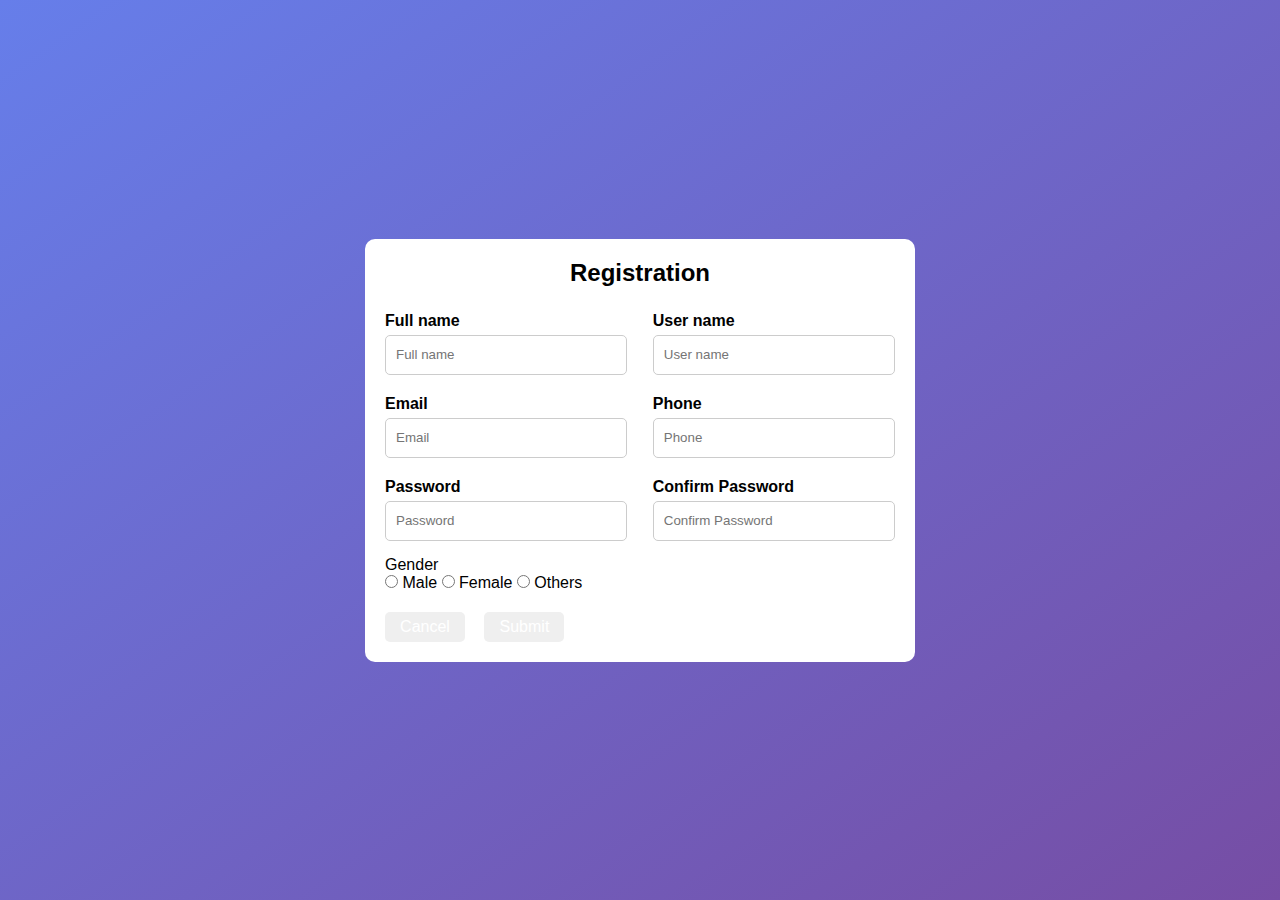
<file: task1/index.html>
<!DOCTYPE html>
<html lang="en">
<head>
    <meta charset="UTF-8">
    <meta name="viewport" content="width=device-width, initial-scale=1.0">
    <link rel="stylesheet" href="style.css">
    <title>Document</title>
</head>
<body>
    <div class="container">
        <form action="">
            <h2>Registration</h2>
            <div class="content">
                <div class="input-box">
                    <label for="fullname">Full name</label>
                    <input type="text" name="fullname" id="fullname" placeholder="Full name" >
                </div>
                <div class="input-box">
                    <label for="uname">User name</label>
                    <input type="text" name="uname" id="uname" placeholder="User name">
                </div>
                <div class="input-box">
                    <label for="email">Email</label>
                    <input type="email" name="email" id="email" placeholder="Email">
                </div>
                <div class="input-box">
                    <label for="phone">Phone</label>
                    <input type="text" name="phone" id="phone" placeholder="Phone">
                </div>
                <div class="input-box">
                    <label for="pass">Password</label>
                    <input type="password" name="pass" id="pass" placeholder="Password">
                </div>
                <div class="input-box">
                    <label for="cpass">Confirm Password</label>
                    <input type="password" name="cpass" id="cpass" placeholder="Confirm Password">
                </div>
                <div class="gender-section">
                    <p>Gender</p>
                    <input type="radio" name="gender" id="male" value="male">
                    <label for="male">Male</label>
                    <input type="radio" name="gender" id="female" value="female">
                    <label for="female">Female</label>
                    <input type="radio" name="gender" id="others" value="others">
                    <label for="others">Others</label>
                </div>
                
            </div>
            <div class="button">
                    <button>Cancel</button>
                    <button>Submit</button>
                </div>
        </form>
    </div>
</body>
</html>
</file>
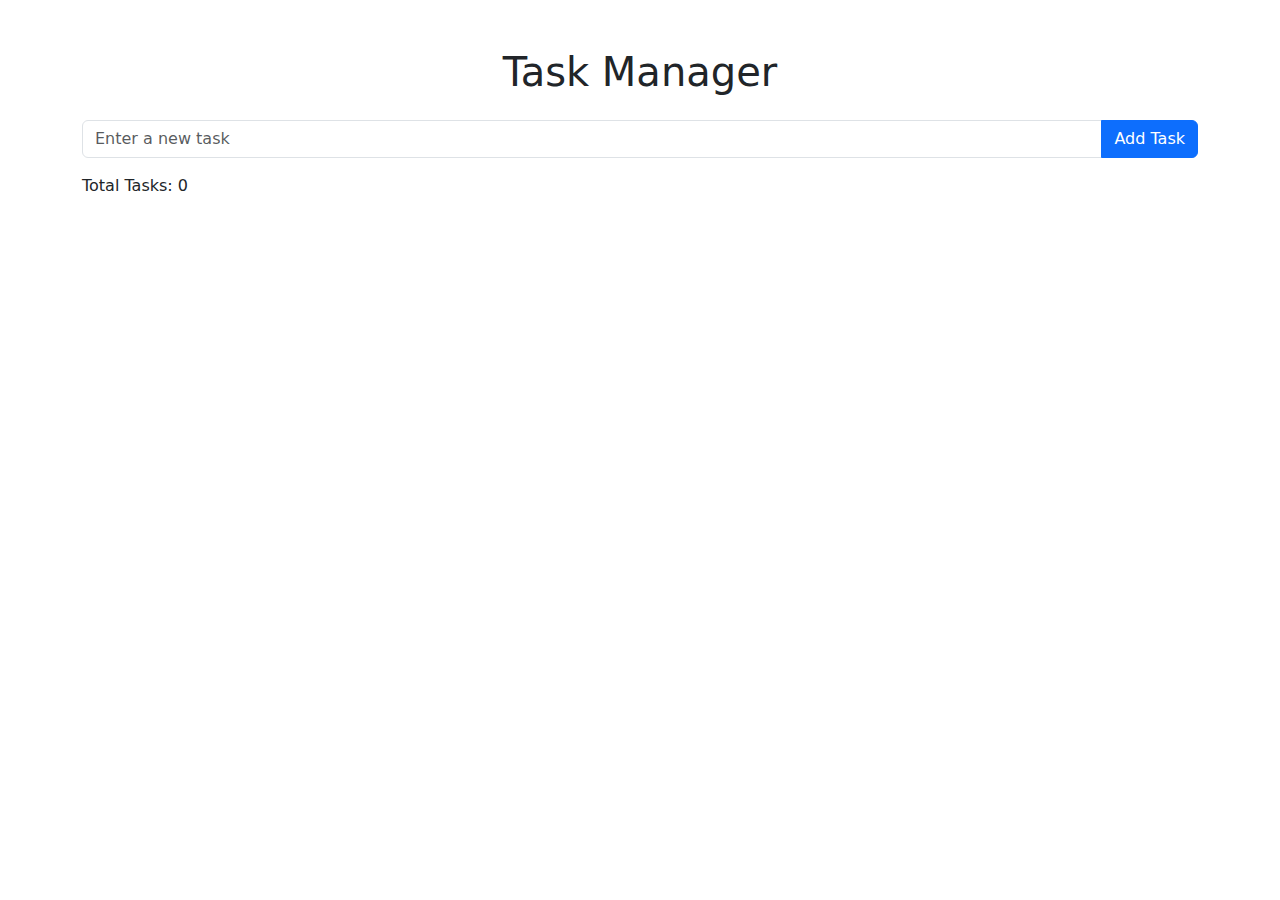
<file: task2/index.html>
<!DOCTYPE html>
<html lang="en">
<head>
  <meta charset="UTF-8">
  <title>Task Manager</title>
  <link href="https://cdn.jsdelivr.net/npm/bootstrap@5.3.3/dist/css/bootstrap.min.css" rel="stylesheet">
  <style>
    .completed {
      text-decoration: line-through;
    }
  </style>
</head>
<body>
  <div class="container mt-5">
    <h1 class="text-center mb-4">Task Manager</h1>

    <!-- Alert Section -->
    <div id="alert-placeholder"></div>

    <!-- Task Input -->
    <div class="input-group mb-3">
      <input type="text" id="taskInput" class="form-control" placeholder="Enter a new task">
      <button id="addTaskBtn" class="btn btn-primary">Add Task</button>
    </div>

    <!-- Task Count -->
    <p>Total Tasks: <span id="taskCount">0</span></p>

    <!-- Task List -->
    <ul id="taskList" class="list-group"></ul>
  </div>

  <script>
    const taskInput = document.getElementById('taskInput');
    const addTaskBtn = document.getElementById('addTaskBtn');
    const taskList = document.getElementById('taskList');
    const taskCount = document.getElementById('taskCount');
    const alertPlaceholder = document.getElementById('alert-placeholder');

    function showAlert(message, type = 'success') {
      const alert = document.createElement('div');
      alert.className = `alert alert-${type} alert-dismissible fade show`;
      alert.role = 'alert';
      alert.innerHTML = `
        ${message}
        <button type="button" class="btn-close" data-bs-dismiss="alert" aria-label="Close"></button>
      `;
      alertPlaceholder.appendChild(alert);
      setTimeout(() => {
        alert.classList.remove('show');
        alert.classList.add('hide');
      }, 3000);
    }

    function updateTaskCount() {
      taskCount.textContent = taskList.children.length;
    }

    function addTask() {
      const taskText = taskInput.value.trim();
      if (taskText === '') {
        showAlert('Task cannot be empty!', 'danger');
        return;
      }

      const li = document.createElement('li');
      li.className = 'list-group-item d-flex justify-content-between align-items-center';

      const span = document.createElement('span');
      span.textContent = taskText;
      span.style.cursor = 'pointer';

      // Toggle completion
      span.addEventListener('click', () => {
        span.classList.toggle('completed');
      });

      const delBtn = document.createElement('button');
      delBtn.className = 'btn btn-sm btn-danger';
      delBtn.textContent = 'Delete';

      // Delete task
      delBtn.addEventListener('click', () => {
        li.remove();
        updateTaskCount();
        showAlert('Task deleted successfully.', 'success');
      });

      li.appendChild(span);
      li.appendChild(delBtn);
      taskList.appendChild(li);

      taskInput.value = '';
      updateTaskCount();
      showAlert('Task added successfully!', 'success');
    }

    // Event listeners
    addTaskBtn.addEventListener('click', addTask);
    taskInput.addEventListener('keypress', (e) => {
      if (e.key === 'Enter') addTask();
    });
  </script>

  <script src="https://cdn.jsdelivr.net/npm/bootstrap@5.3.3/dist/js/bootstrap.bundle.min.js"></script>
</body>
</html>
</file>
<file: task1/style.css>
*{
    margin: 0;
    padding: 0;
    box-sizing: border-box;
    font-family: Arial, Helvetica, sans-serif;
}
body{
    display: flex;
    justify-content: center;
    align-items: center;
    background-image: linear-gradient(to bottom right, #667EEA, #764DA4);
    height: 100vh;
}
.container{
    max-width: 550px;
    padding: 20px;
    margin: 20px;
    background-color: white;
    border-radius: 10px;

}
h2{
    text-align: center;
    margin-bottom: 20px;
}
.content{
    display: flex;
    flex-wrap: wrap;
    justify-content: space-between;
}
.input-box{
    display: flex;
    flex-wrap: wrap;
    width: 50%;
    padding-bottom: 15px;
}
.input-box:nth-child(2n){
    justify-content: end;
}
.input-box label{
    width: 95%;
    font-weight: bold;
    margin: 5px 0;
}
.input-box input{
    width: 95%;
    height: 40px;
    padding: 0 10px;
    border: 1px solid #ccc;
    outline: none;
    border-radius: 5px;
}
.input-box input:is(:focus){
    box-shadow: 0 3px 6px rgba(0, 0, 0, 0.2);
}
.gsection p{
    margin-bottom: 5px;
    font-weight: bold;
}
.gsection label{
    margin-right: 15px;
}
.button{
    margin-top: 20px;
}
.button button{
    color: white;
    font-size: 16px;
    height: 30px;
    width: 80px;
    margin-right: 15px;
    border: none;
    border-radius: 5px;
}
.button .submit{
    background-image: linear-gradient(to bottom right, #667EEA, #764DA4);
}
.button .cancel{
    background-image: linear-gradient(to bottom right, #f82b2b, #c90000);
}
</file>
